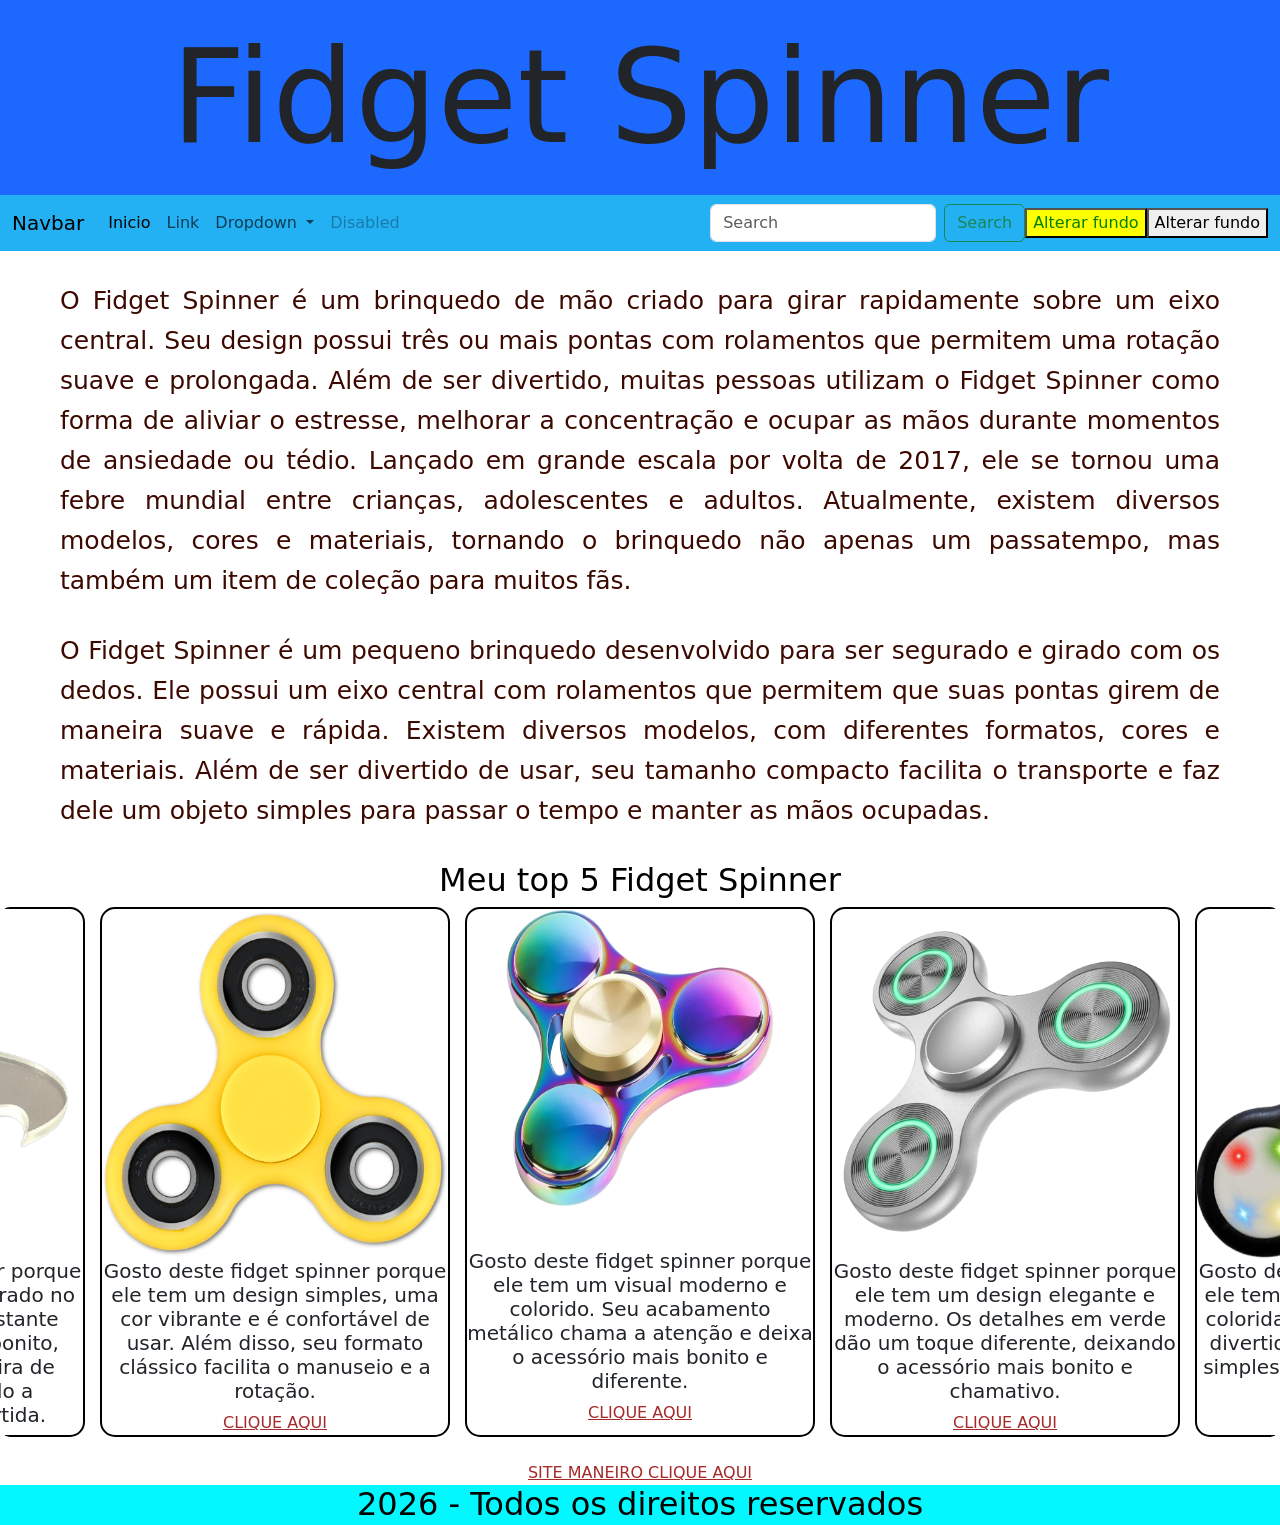
<file: index.html>
<!DOCTYPE html>
<html lang="pt-br">
<head>
    <meta charset="UTF-8">
    <title>FidgetSpinner</title>
    <meta name="viewport" content="width=device-width, initial-scale=1.0">

    <link rel="icon" type="image/png" href="favicon_io/favicon.ico">

    <link
        href="https://cdn.jsdelivr.net/npm/bootstrap@5.3.8/dist/css/bootstrap.min.css"
        rel="stylesheet"
        integrity="sha384-sRIl4kxILFvY47J16cr9ZwB07vP4J8+LH7qKQnuqkuIAvNWLzeN8tE5YBujZqJLB"
        crossorigin="anonymous"
    >

    <link rel="stylesheet" href="CSS/style.css">
</head>

<body>

    <header>Fidget Spinner</header>

    <nav class="navbar navbar-expand-lg bg-body-tertiary">
        <div class="container-fluid">
            <a class="navbar-brand" href="#">Navbar</a>

            <button
                class="navbar-toggler"
                type="button"
                data-bs-toggle="collapse"
                data-bs-target="#navbarSupportedContent"
                aria-controls="navbarSupportedContent"
                aria-expanded="false"
                aria-label="Toggle navigation"
            >
                <span class="navbar-toggler-icon"></span>
            </button>

            <div class="collapse navbar-collapse" id="navbarSupportedContent">
                <ul class="navbar-nav me-auto mb-2 mb-lg-0">
                    <li class="nav-item">
                        <a class="nav-link active" aria-current="page" href="#inicio">
                            Inicio
                        </a>
                    </li>

                    <li class="nav-item">
                        <a class="nav-link" href="#">Link</a>
                    </li>

                    <li class="nav-item dropdown">
                        <a
                            class="nav-link dropdown-toggle"
                            href="#"
                            role="button"
                            data-bs-toggle="dropdown"
                            aria-expanded="false"
                        >
                            Dropdown
                        </a>

                        <ul class="dropdown-menu">
                            <li>
                                <a class="dropdown-item" href="#">Action</a>
                            </li>

                            <li>
                                <a class="dropdown-item" href="#">
                                    Another action
                                </a>
                            </li>

                            <li>
                                <hr class="dropdown-divider">
                            </li>

                            <li>
                                <a class="dropdown-item" href="#">
                                    Something else here
                                </a>
                            </li>
                        </ul>
                    </li>

                    <li class="nav-item">
                        <a class="nav-link disabled" aria-disabled="true">
                            Disabled
                        </a>
                    </li>
                </ul>

                <form class="d-flex" role="search">
                    <input
                        class="form-control me-2"
                        type="search"
                        placeholder="Search"
                        aria-label="Search"
                    >
                  
                    <button class="btn btn-outline-success" type="submit">
                        Search
                    </button>
                </form>
              <button id="altfundo">Alterar fundo</button>
              <button id="altfundot">Alterar fundo</button>
            </div>
        </div>
    </nav>

    <p div="inicio">
        O Fidget Spinner é um brinquedo de mão criado para girar rapidamente
        sobre um eixo central. Seu design possui três ou mais pontas com
        rolamentos que permitem uma rotação suave e prolongada. Além de ser
        divertido, muitas pessoas utilizam o Fidget Spinner como forma de
        aliviar o estresse, melhorar a concentração e ocupar as mãos durante
        momentos de ansiedade ou tédio. Lançado em grande escala por volta de
        2017, ele se tornou uma febre mundial entre crianças, adolescentes e
        adultos. Atualmente, existem diversos modelos, cores e materiais,
        tornando o brinquedo não apenas um passatempo, mas também um item de
        coleção para muitos fãs.
        
    </p>
    <p div="inicio">
        O Fidget Spinner é um pequeno brinquedo desenvolvido para ser segurado e girado 
        com os dedos. Ele possui um eixo central com rolamentos que permitem que suas
         pontas girem de maneira suave e rápida. Existem diversos modelos, com diferentes
          formatos, cores e materiais. Além de ser divertido de usar, seu tamanho compacto 
          facilita o transporte e faz dele um objeto simples para passar o tempo e manter 
          as mãos ocupadas.</p>

    <section id="FIDGET favoritos">
        <h2>Meu top 5 Fidget Spinner</h2>

        <div class="container">
            <div class="card">
                <img src="Imagens/f5.png">

                <h5>
                    Gosto deste fidget spinner porque ele tem um formato
                    inspirado no Batman, que chama bastante atenção. Seu design
                    é bonito, confortável de usar e gira de forma suave,
                    tornando a experiência mais divertida.
                </h5>

                <a id="b" href="https://shopee.com.br/Fidget-Hand-Spinner-Acrilico-Anti-Stress-Batman-i.592216717.19698578593">CLIQUE AQUI</a>
            </div>

            <div class="card">
                <img src="Imagens/f2.png">

                <h5>
                    Gosto deste fidget spinner porque ele tem um design
                    simples, uma cor vibrante e é confortável de usar. Além
                    disso, seu formato clássico facilita o manuseio e a
                    rotação.
                </h5>

                <a id="b" href="https://www.pbkids.com.br/fidget-spinner-original---amarelo-1002879460/p?srsltid=AfmBOorNrOaoNi5h6woUMSMGoeGaCTeQ0F-T0FpnlqDeqvxqBZ_VngEw">CLIQUE AQUI</a>
            </div>

            <div class="card">
                <img src="Imagens/f3.png">
                <h5>
                    Gosto deste fidget spinner porque ele tem um visual moderno
                    e colorido. Seu acabamento metálico chama a atenção e deixa
                    o acessório mais bonito e diferente.
                </h5>
                <a id="b" href="https://www.worten.pt/produtos/fidget-spinner-toy-durable-steel-bearing-high-speed-spins-precision-metal-hand-spinner-edc-adhd-focus-anxiety-stress-relief-tedio-jedbesetzt-mrkean-9058386009323" > CLIQUE AQUI </a>
            </div>

            <div class="card">
                <img src="Imagens/f4.png">

                <h5>
                    Gosto deste fidget spinner porque ele tem um design elegante
                    e moderno. Os detalhes em verde dão um toque diferente,
                    deixando o acessório mais bonito e chamativo.
                </h5>

                <a id="b" href="https://www.magazineluiza.com.br/fidget-spinner-atesson-de-aco-inoxidavel-ultra-duravel-prata/p/hbadkj4fc2/br/spnr/?srsltid=AfmBOooJvOaoNi5h6woUMSMGoeGaCTeQ0F-T0FpnlqDeqvxqBZ_VngEw">CLIQUE AQUI</a>
            </div>

            <div class="card">
                <img src="Imagens/f6.png">
                <h5>
                    Gosto deste fidget spinner porque ele tem uma cor vibrante
                    e luzes coloridas que deixam o uso mais divertido. Seu
                    design também é simples e confortável de segurar.
                </h5>
                <a id="b" href="https://www.amazon.com.br/Pop-Hand-Spinner-com-Girat%C3%B3rio/dp/B0DYVS96MG/ref=sr_1_6?crid=UYTA7BCN1M6L&dib=eyJ2IjoiMSJ9.[base64].B3UbdkF1sn0aKpM16Ohkcw3CNnSOilMuTUx1lWSPxpg&dib_tag=se&keywords=fidget%20spinner&qid=1760724182&sprefix=fosget,aps,1141&sr=8-6&tag=brmybest_presses_20579-20" > CLIQUE AQUI </a>
            </div>
        </div>

        <br>

        <a id="b" href="https://ffffidget.com/"> SITE MANEIRO CLIQUE AQUI</a>



        <footer>
            <h2>2026 - Todos os direitos reservados</h2>

        </footer>
    </section>

    <script src="main.js"></script>
</body>
</html>
</file>
<file: CSS/style.css>
header {
    font-size: 130px !important;
    background-color: rgb(29, 104, 255) !important;
}

.navbar {
    background-color: rgb(35, 177, 243) !important;
}

p {
    color: rgb(60, 9, 1) !important;
    font-size: 25px !important;
    max-width: 1200px !important;
    margin: 30px auto !important;
    text-align: justify !important;
    line-height: 1.6 !important;
    padding: 0 20px !important;
}

h5 {
    width: 350px !important;
}

#a {
    color: rgb(11, 245, 245) !important;
    text-align: center !important;
    font-size: 20px !important;
}

#b {
    color: brown !important;
    text-align: center !important;
}

h2 {
    color: rgb(0, 0, 0) !important;
    text-align: center !important;
}

body {
    text-align: center !important;

}

.card img:hover {
    transform: scale(1.05) !important;
}

img {
    transition: transform 0.3s ease !important;
}

.container {
    display: flex !important;
    flex-wrap: nowrap !important;
    width: 100% !important;
    max-width: none !important;
    overflow: hidden !important;
    border-radius: 10px !important;
    transition: transform 0.3s ease !important;
    justify-content: center !important;
    align-items: center !important;
    gap: 15px !important;
}

.card {
    flex: 0 0 350px !important;
    display: flex !important;
    flex-direction: column !important;
    align-items: center !important;
    border-radius: 15px !important;
    padding-bottom: 10px !important;
    height: 530px !important;
    border: 2px solid #000000 !important;
}

.card img {
    width: 350px !important;
    height: 350px !important;
    border-radius: 10px !important;
    transition: transform 0.3s ease !important;
}

iframe {
    width: 100% !important;
    max-width: 600px !important;
    border-radius: 10px !important;
}

footer {
    background-color: rgb(3, 247, 255) !important;
    width: 100% !important;
    height: 40px !important;
}
</file>
